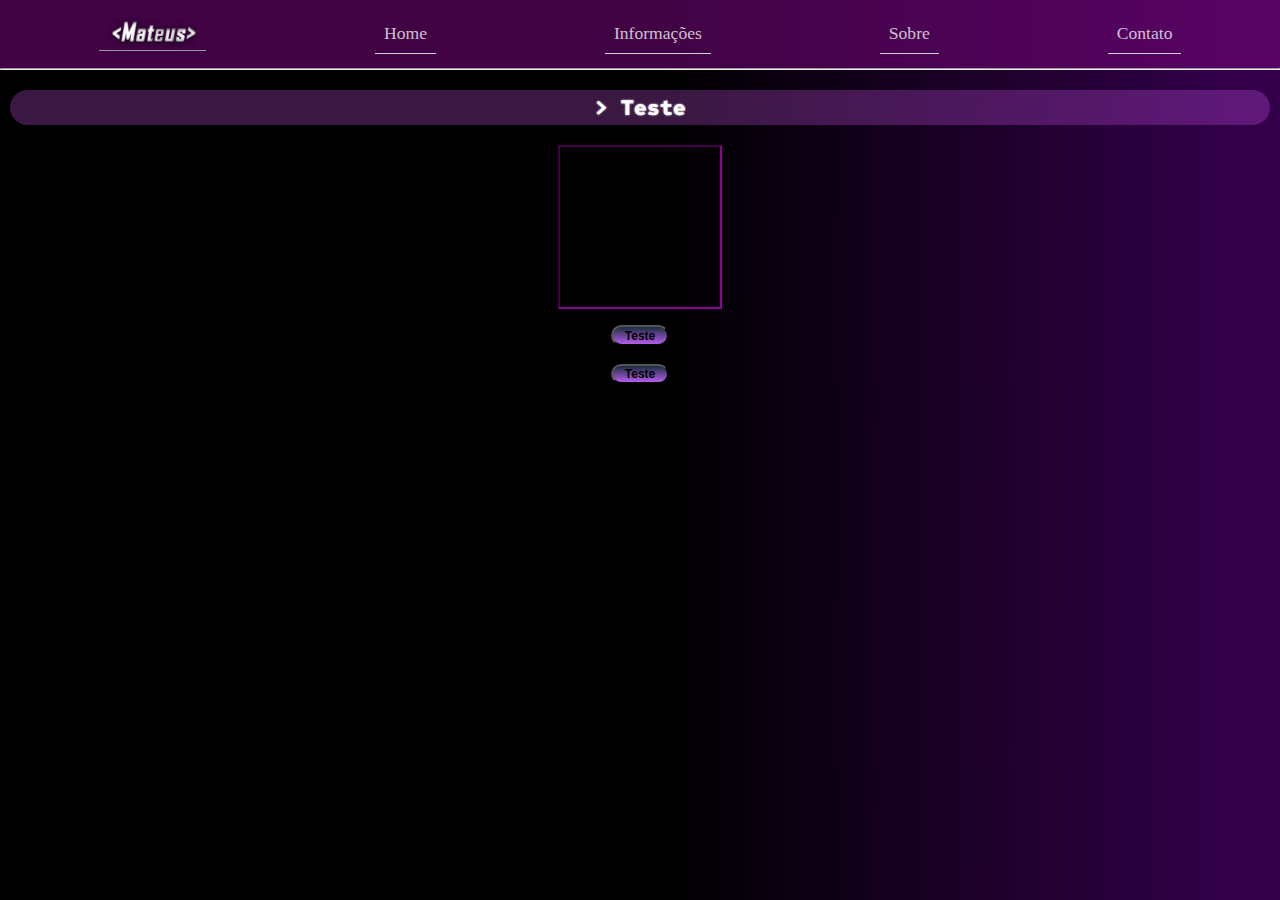
<file: index.html>
<!DOCTYPE html>
<html lang="pt-BR"> 
    <head>
        <meta charset="UTF-8">
        <meta name="viewport" content="width=device-width, initial-scale=1.0">
        <link type=text/css rel="stylesheet" href="css/style.css" />
        <link rel="shortcut icon" type="imagex/png" href="img/icon.ico">
        <script type="text/javascript" src="js/script.js"></script>
        <script src="js/preloader.js"></script>
        <title>  Teste de documento em HTML </title>
    </head>    

<body>
    <div id="preloader">
        <div class="inner">
            <svg xmlns="http://www.w3.org/2000/svg" width="100" height="100" viewBox="0 0 24 24" 
            fill="none" stroke="white" stroke-width="2" stroke-linecap="round" stroke-linejoin="round" class="feather feather-code">
                <path d="M16,18L22,12L16,6" class="pCPHXKtz_0">
                </path>
                <path d="M8,6L2,12L8,18" class="pCPHXKtz_1">
                </path>
            </svg>
        </div>
    </div>
    <header class= "cabecalho">
        <nav class="nav">
            <div class="logolink"><a href="index.html"><img class=logo src="img/mateus.png"  width="90" ></a></div>
                <a href="index.html">Home</a>
                <a href="info.html">Informações</a>  
                <a href="sobre.html">Sobre</a>
                <div class="menu">
                    <li><a href="#">Contato</a>
                        <ul>
                            <li><a href="contatoEML.html">E-Mail</a></li>
                            <br>
                            <li><a href="contatoTel.html">Telefone</a></li>
                            <br>
                            <li><a href="contatoWAPP.html">Whatsapp</a></li>
                        </ul>
                    </li>
                </div>  
        </nav>
        <hr>
        <section class="conteudo-titulo">
            <h1>  > Teste  </h1>
        </section>
    </header>

   

    <main class="conteudo-principal">
        <div id="quadrado"></div>
        <section class="botoes">
            <button type="button" onclick="doDemo(this);">Teste</button>  
            <br><br>
            <button type="button" onclick="doMsg(this);">Teste</button>
        </section>
    </main>
</body>


</html>
</file>
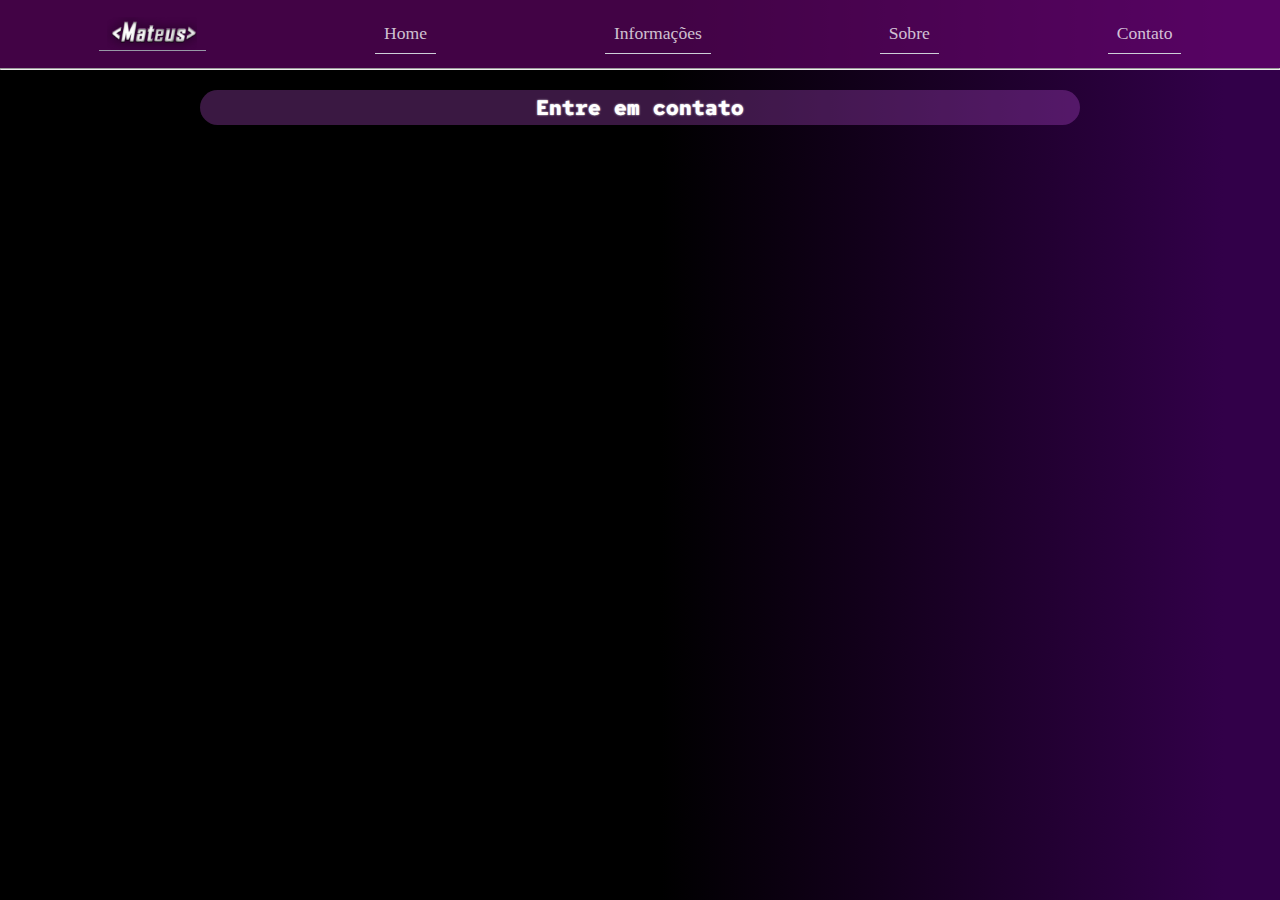
<file: contato.html>
<!DOCTYPE html>
<html lang="pt-BR"> 
    <head>
        <meta charset="UTF-8">
        <meta name="viewport" content="width=device-width, initial-scale=1.0">
        <link type=text/css rel="stylesheet" href="css/style.css" />
        <script type="text/javascript" src="script.js"></script>
        <title>  Teste de documento em HTML </title>
    </head>    


<body>
    <header class= "cabecalho">
        <nav class="nav">
            <div class="logolink"><a href="index.html"><img class=logo src="img/mateus.png"  width="90" ></a></div>
                <a href="index.html">Home</a>
                <a href="info.html">Informações</a>  
                <a href="sobre.html">Sobre</a>
                <a href="contato.html">Contato</a>
        </nav>
    </header>


        <hr>
        <main class="conteudo-principal">
            <section class="conteudo-titulo">
            <h1> Entre em contato</h1>
            </section>
            <br>
            <form>
                
            </div>
        </main>
</body>
</html>
</file>
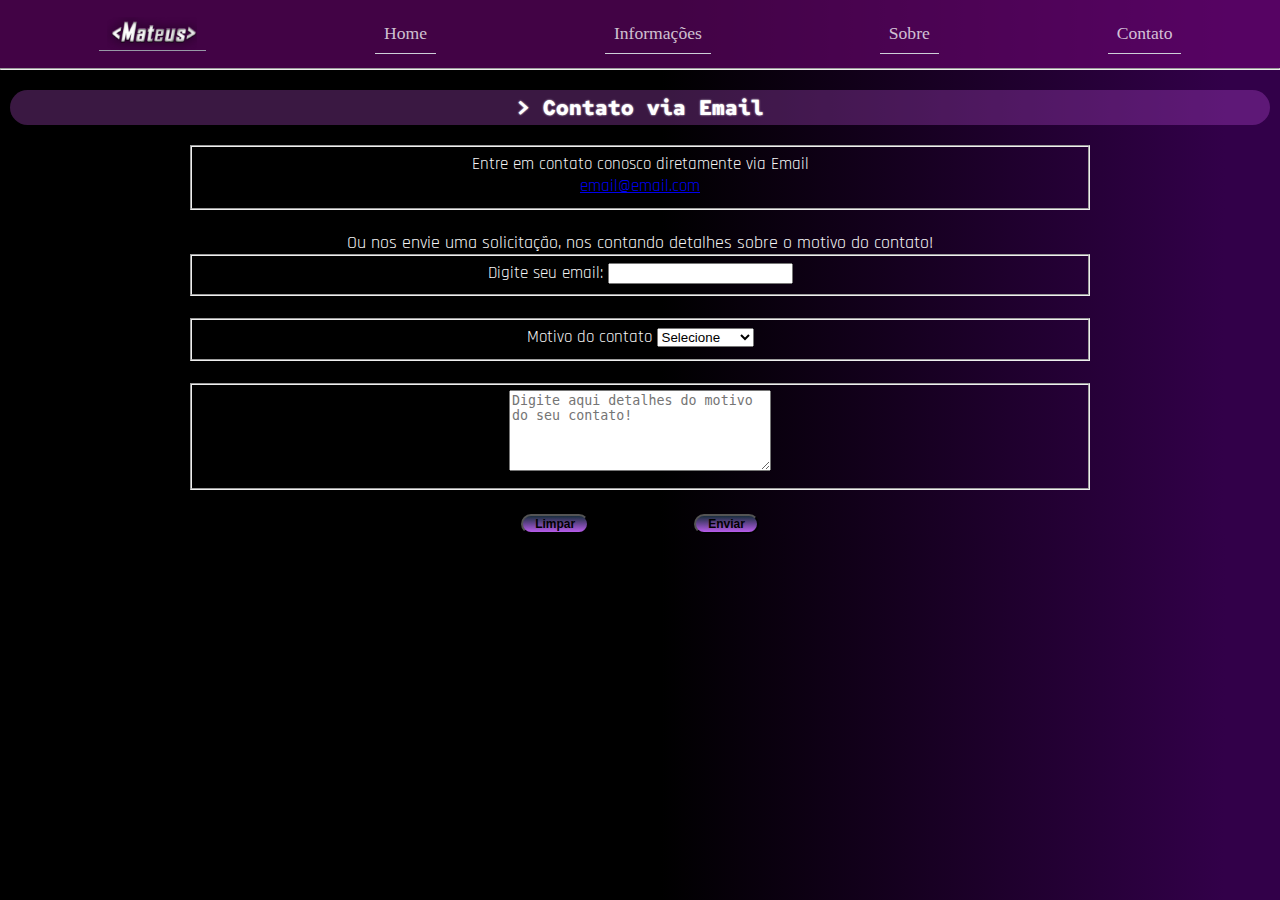
<file: contatoEML.html>
<!DOCTYPE html>
<html lang="pt-BR"> 
    <head>
        <meta charset="UTF-8">
        <meta name="viewport" content="width=device-width, initial-scale=1.0">
        <link rel="shortcut icon" type="imagex/png" href="img/icon.ico">
        <link type=text/css rel="stylesheet" href="css/style.css" />
        <script type="text/javascript" src="js/script.js"></script>
        <script src="js/preloader.js"></script>
        <title>  Teste de documento em HTML </title>
    </head>    

<body>
    <div id="preloader">
        <div class="inner">
            <svg width="100" height="100" viewBox="0 0 24 24" 
            fill="none" stroke="white" stroke-width="2" stroke-linecap="round" stroke-linejoin="round" class="feather feather-code">
                <path d="M16,18L22,12L16,6" class="pCPHXKtz_0">
                </path>
                <path d="M8,6L2,12L8,18" class="pCPHXKtz_1">
                </path>
            </svg>
        </div>
    </div>
    <header class= "cabecalho">
        <nav class="nav">
            <div class="logolink"><a href="index.html"><img class=logo src="img/mateus.png"  width="90" ></a></div>
                <a href="index.html">Home</a>
                <a href="info.html">Informações</a>  
                <a href="sobre.html">Sobre</a>
                <div class="menu">
                    <li><a href="#">Contato</a>
                        <ul>
                            <li><a href="contatoEML.html">E-Mail</a></li>
                            <br>
                            <li><a href="contatoTel.html">Telefone</a></li>
                            <br>
                            <li><a href="contatoWAPP.html">Whatsapp</a></li>
                        </ul>
                    </li>
                </div>  
        </nav>
        <hr>
        <h1 id="conteudo-titulo"> > Contato via Email</h1>
        
    </header>


    <main id="conteudo-principal" class="conteudo-principal">
            
        <form class="contato">  
            <fieldset>
                Entre em contato conosco diretamente via Email 
                <br>
                <a href="#">email@email.com</a>
            </fieldset>
            <br>
            <div class="texto">
                Ou nos envie uma solicitação, nos contando detalhes sobre o motivo do contato!
            </div>
            <fieldset>
                <label for="email">Digite seu email: </label>
                <label>
                     <input type="email" name="email" id="email" required>
                </label>
            </fieldset>
            <br>
            <fieldset>
                <div>
                    <label> Motivo do contato</label>
                    <label>
                        <select id="motCont" required>
                            <option selected disabled value="">Selecione</option>
                            <option id="optDuvida">Dúvida</option>
                            <option id="optREC">Reclamação</option>
                            <option id="optELG">Elogio</option>
                            <option id="optSUG">Sugestão</option>
                            <option id="optOUTRO">Outro</option>
                        </select>
                    </label>
                </div>
            </fieldset>
            <br>

                <fieldset>
                    <div>
                        <textarea value="contDuvTxt" id="contDuvTxt" cols="30" rows="5"" placeholder="Digite aqui detalhes do motivo do seu contato!" required></textarea>
                    </div>
                </fieldset>
                
                
                <br>
                <section>
                    <div class="botoes">
                        <button id="limparForm" type="reset">Limpar</button>
                        <button id="buttonEnviar" type="submit"> Enviar </button>
                        <script></script>
                        
                    </div>
                </section>
        </form>
 
    </main>

</body>

</html>
</file>
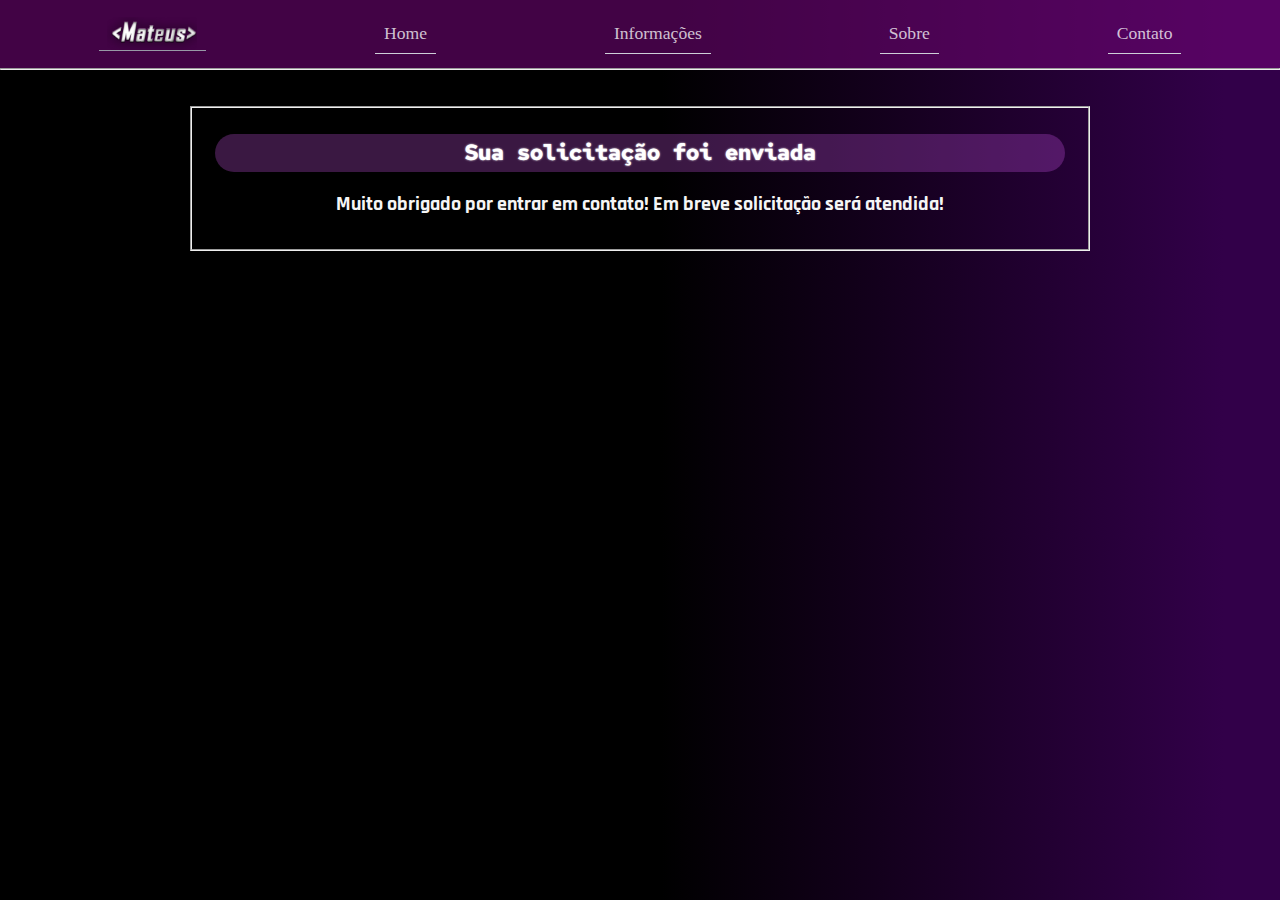
<file: contatoEnviado.html>
<!DOCTYPE html>
<html lang="pt-BR"> 
    <head>
        <meta charset="UTF-8">
        <meta name="viewport" content="width=device-width, initial-scale=1.0">
        <link type=text/css rel="stylesheet" href="css/style.css" />
        <link rel="shortcut icon" type="imagex/png" href="img/icon.ico">
        <script type="text/javascript" src="js/script.js"></script>
        <script src="js/preloader.js"></script>
        <title>  Teste de documento em HTML </title>
    </head>    

<body>
    <div id="preloader">
        <div class="inner">
            <svg xmlns="http://www.w3.org/2000/svg" width="100" height="100" viewBox="0 0 24 24" 
            fill="none" stroke="white" stroke-width="2" stroke-linecap="round" stroke-linejoin="round" class="feather feather-code">
                <path d="M16,18L22,12L16,6" class="pCPHXKtz_0">
                </path>
                <path d="M8,6L2,12L8,18" class="pCPHXKtz_1">
                </path>
            </svg>
        </div>
    </div>
    <header class= "cabecalho">
        <nav class="nav">
            <div class="logolink"><a href="index.html"><img class=logo src="img/mateus.png"  width="90" ></a></div>
                <a href="index.html">Home</a>
                <a href="info.html">Informações</a>  
                <a href="sobre.html">Sobre</a>
                <div class="menu">
                    <li><a href="#">Contato</a>
                        <ul>
                            <li><a href="contatoEML.html">E-Mail</a></li>
                            <br>
                            <li><a href="contatoTel.html">Telefone</a></li>
                            <br>
                            <li><a href="contatoWAPP.html">Whatsapp</a></li>
                        </ul>
                    </li>
                </div>  
        </nav>
        <hr>
    </header>
<br><br>
<body>
    <main >
        <section >
            <fieldset class="contato">
                <h1>Sua solicitação foi enviada</h1>
                <h3>Muito obrigado por entrar em contato! Em breve solicitação será atendida!</h3>
                <br>
            </fieldset>
        </section>
    
        <br>

    </main>
</body>
</file>
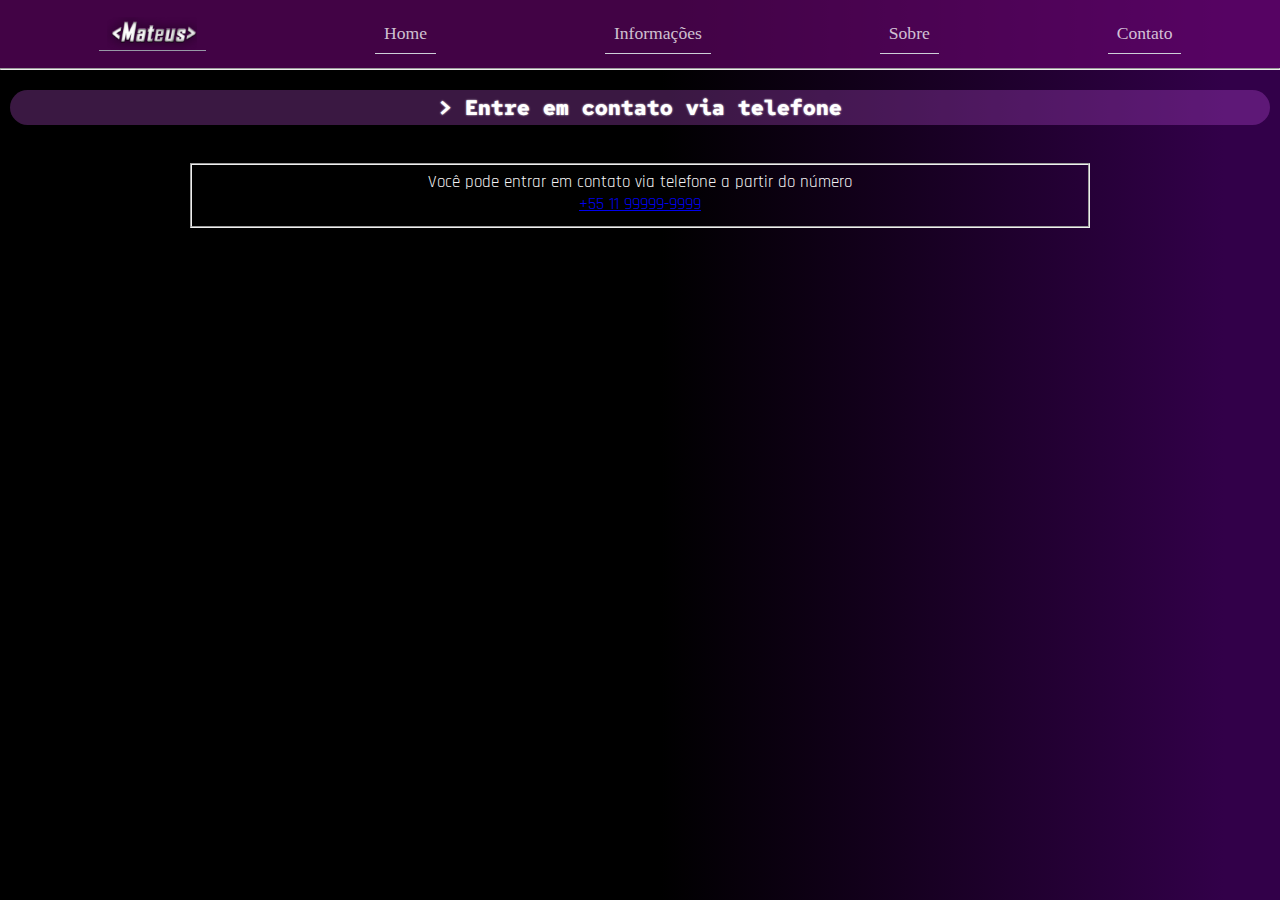
<file: contatoTel.html>
<!DOCTYPE html>
<html lang="pt-BR"> 
    <head>
        <meta charset="UTF-8">
        <meta name="viewport" content="width=device-width, initial-scale=1.0">
        <link type=text/css rel="stylesheet" href="css/style.css" />
        <link rel="shortcut icon" type="imagex/png" href="img/icon.ico">
        <script type="text/javascript" src="js/script.js"></script>
        <script src="js/preloader.js"></script>
        <title>  Teste de documento em HTML </title>
    </head>    


<body>
    <div id="preloader">
        <div class="inner">
            <svg xmlns="http://www.w3.org/2000/svg" width="100" height="100" viewBox="0 0 24 24" 
            fill="none" stroke="white" stroke-width="2" stroke-linecap="round" stroke-linejoin="round" class="feather feather-code">
                <path d="M16,18L22,12L16,6" class="pCPHXKtz_0">
                </path>
                <path d="M8,6L2,12L8,18" class="pCPHXKtz_1">
                </path>
            </svg>
        </div>
    </div>
    <header class= "cabecalho">
        <nav class="nav">
            <div class="logolink"><a href="index.html"><img class=logo src="img/mateus.png"  width="90" ></a></div>
                <a href="index.html">Home</a>
                <a href="info.html">Informações</a>  
                <a href="sobre.html">Sobre</a>
                <div class="menu">
                    <li><a href="#">Contato</a>
                        <ul>
                            <li><a href="contatoEML.html">E-Mail</a></li>
                            <br>
                            <li><a href="contatoTel.html">Telefone</a></li>
                            <br>
                            <li><a href="contatoWAPP.html">Whatsapp</a></li>
                        </ul>
                    </li>
                </div>  
        </nav>
        <hr>
        <section class="conteudo-titulo">
            <h1> > Entre em contato via telefone</h1>
        </section>
    </header>

    <main class="conteudo-principal">
        <br>   
        <fieldset class="texto">
            Você pode entrar em contato via telefone a partir do número
            <br>
            <a href="tel:+5511999999999">+55 11 99999-9999</a>
        </fieldset>
    </main>
</body>
</html>
</file>
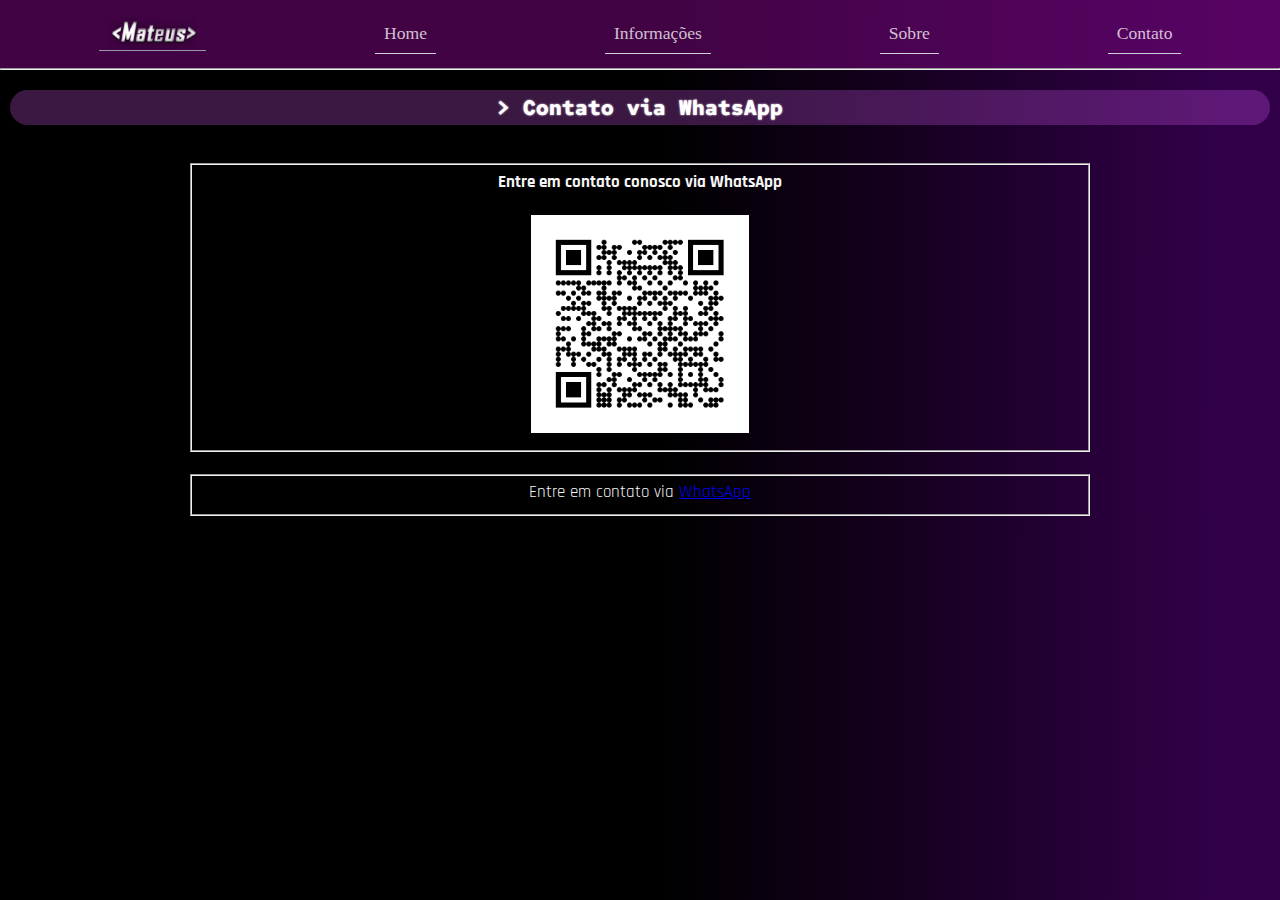
<file: contatoWAPP.html>
<!DOCTYPE html>
<html lang="pt-BR"> 
    <head>
        <meta charset="UTF-8">
        <meta name="viewport" content="width=device-width, initial-scale=1.0">
        <link type=text/css rel="stylesheet" href="css/style.css" />
        <link rel="shortcut icon" type="imagex/png" href="img/icon.ico">
        <script type="text/javascript" src="js/script.js"></script>
        <script src="js/preloader.js"></script>
        <title>  Teste de documento em HTML </title>
    </head>    


<body>  
    <div id="preloader">
        <div class="inner">
            <svg xmlns="http://www.w3.org/2000/svg" width="100" height="100" viewBox="0 0 24 24" 
            fill="none" stroke="white" stroke-width="2" stroke-linecap="round" stroke-linejoin="round" class="feather feather-code">
                <path d="M16,18L22,12L16,6" class="pCPHXKtz_0">
                </path>
                <path d="M8,6L2,12L8,18" class="pCPHXKtz_1">
                </path>
            </svg>
        </div>
    </div>
    <header class= "cabecalho">
        <nav class="nav">
            <div class="logolink"><a href="index.html"><img class=logo src="img/mateus.png"  width="90" ></a></div>
                <a href="index.html">Home</a>
                <a href="info.html">Informações</a>  
                <a href="sobre.html">Sobre</a>
                <div class="menu">
                    <li><a href="#">Contato</a>
                        <ul>
                            <li><a href="contatoEML.html">E-Mail</a></li>
                            <br>
                            <li><a href="contatoTel.html">Telefone</a></li>
                            <br>
                            <li><a href="contatoWAPP.html">Whatsapp</a></li>
                        </ul>
                    </li>
                </div>  
        </nav>
        <hr> 
        <section class="conteudo-titulo">
            <h1> > Contato via WhatsApp</h1>
        </section>
    </header>


        
    <main class="conteudo-principal">
        <br>
        <form class="contato" >  
            <fieldset id="nomeCont">
                <div class="imagem">
                    <h4> Entre em contato conosco via WhatsApp </h3>
                    <br>
                    <img id=qrcodewp src="img/qrcode.png" alt="QRCode corrompido, recarregue a página ou tente outro meio de contato">
                </div>
            </fieldset>
            <br>
            <fieldset class="whatsapp">
                Entre em contato via <a href="https://web.whatsapp.com/"> WhatsApp </a>
            </fieldset>
    </main>
</body>
</html>
</file>
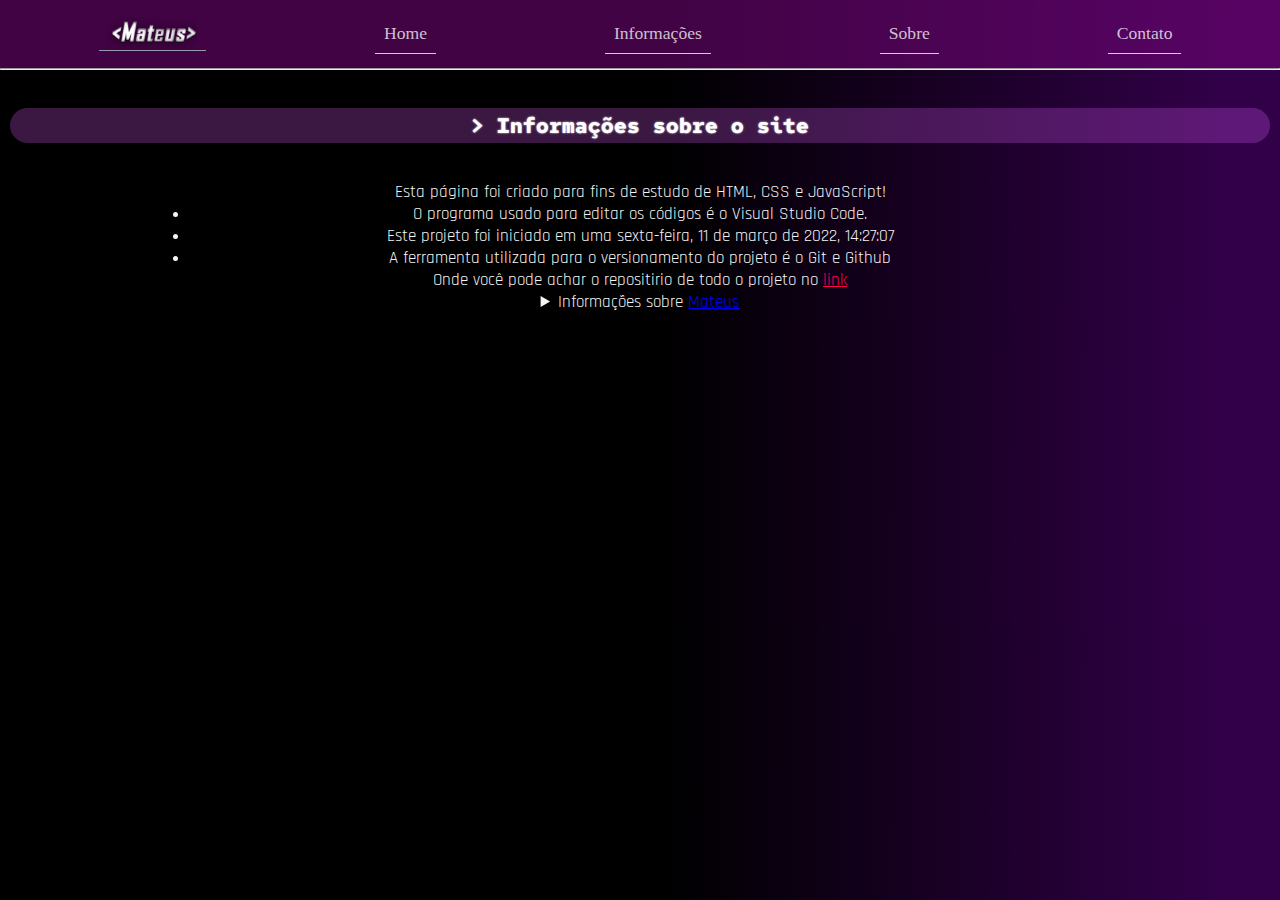
<file: info.html>
<!DOCTYPE html>
<html lang="pt-BR"> 
    <head>
        <meta charset="UTF-8">
        <meta name="viewport" content="width=device-width, initial-scale=1.0">
        <link type=text/css rel="stylesheet" href="css/style.css" />
        <link rel="shortcut icon" type="imagex/png" href="img/icon.ico">
        <script type="text/javascript" src="js/script.js"></script>
        <script src="js/preloader.js"></script>
        <title>  Teste de documento em HTML </title>
    </head>    

<body>
    <div id="preloader">
        <div class="inner">
            <svg xmlns="http://www.w3.org/2000/svg" width="100" height="100" viewBox="0 0 24 24" 
            fill="none" stroke="white" stroke-width="2" stroke-linecap="round" stroke-linejoin="round" class="feather feather-code">
                <path d="M16,18L22,12L16,6" class="pCPHXKtz_0">
                </path>
                <path d="M8,6L2,12L8,18" class="pCPHXKtz_1">
                </path>
            </svg>
        </div>
    </div>
    <header class= "cabecalho">
        <nav class="nav">
            <div class="logolink"><a href="index.html"><img class=logo src="img/mateus.png"  width="90" ></a></div>
                <a href="index.html">Home</a>
                <a href="info.html">Informações</a>  
                <a href="sobre.html">Sobre</a>
                <div class="menu">
                    <li><a href="#">Contato</a>
                        <ul>
                            <li><a href="contatoEML.html">E-Mail</a></li>
                            <br>
                            <li><a href="contatoTel.html">Telefone</a></li>
                            <br>
                            <li><a href="contatoWAPP.html">Whatsapp</a></li>
                        </ul>
                    </li>
                </div>  
        </nav>
        <hr>
        <br>
        <section class="conteudo-titulo">
            <h1> > Informações sobre o site</h1>
        </section>
        <br>
    </header>

    

    <main class="conteudo-principal">
        <div class="texto">
            Esta página foi criado para fins de estudo de HTML, CSS e JavaScript!
            <br>
            <li>O programa usado para editar os códigos é o Visual Studio Code.</li>
            <li>Este projeto foi iniciado em uma sexta-feira, 11 de março de 2022, 14:27:07</li>
            <li>A ferramenta utilizada para o versionamento do projeto é o Git e Github</li>
            Onde você pode achar o repositirio de todo o projeto no <a id=mateus href="https://github.com/MaaTPublio/site">link</a>
            <details class="mateusInfo">
                <summary>Informações sobre <a href="https://github.com/MaaTPublio"> Mateus</a></li></summary> 
                    Estudante de engenharia da computação na UMESP
                    <br>
                    Exerce função na área de TI
                    <br>
                    Entusiasta de tecnologia 
                    
            </details>
        </div>
    </main>
</body>
</html>
</file>
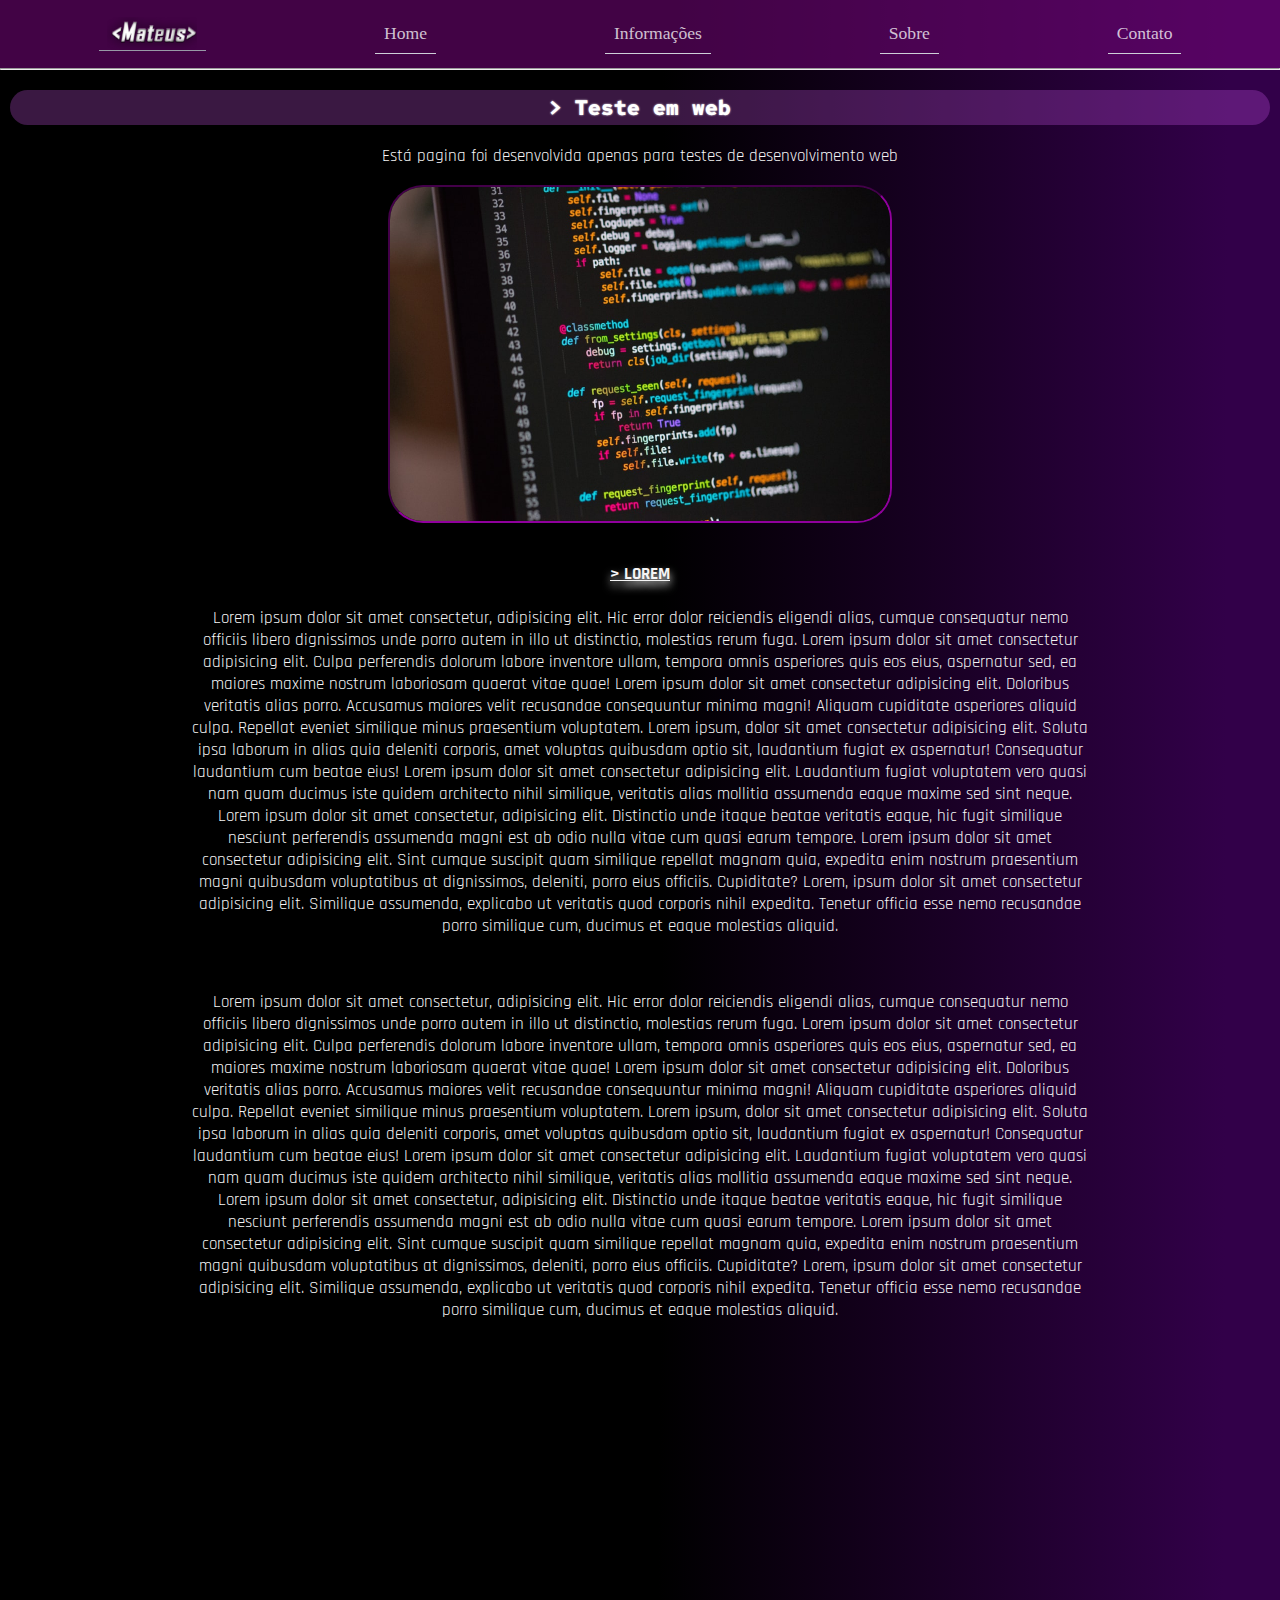
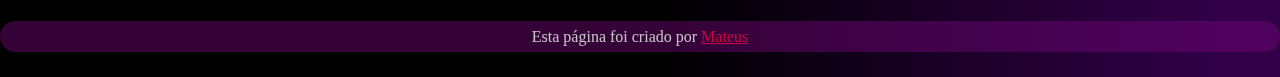
<file: sobre.html>
<!DOCTYPE html>
<html lang="pt-br"> 
    <head>
        <meta charset="UTF-8">

        <meta name="viewport" content="width=device-width, initial-scale=1.0">
        <link type=text/css rel="stylesheet" href="css/style.css" />
        <link rel="shortcut icon" type="imagex/png" href="img/icon.ico">
        <script type="text/javascript" src="js/script.js"></script>
        <script src="js/preloader.js"></script>
        <title>  Teste de documento em HTML </title>
    </head>    

<body>
    <div id="preloader">
        <div class="inner">
            <svg xmlns="http://www.w3.org/2000/svg" width="100" height="100" viewBox="0 0 24 24" 
            fill="none" stroke="white" stroke-width="2" stroke-linecap="round" stroke-linejoin="round" class="feather feather-code">
                <path d="M16,18L22,12L16,6" class="pCPHXKtz_0">
                </path>
                <path d="M8,6L2,12L8,18" class="pCPHXKtz_1">
                </path>
            </svg>
        </div>
    </div>
    <header class= "cabecalho">
        <nav class="nav">
            <div class="logolink"><a href="index.html"><img class=logo src="img/mateus.png"  width="90" ></a></div>
                <a href="index.html">Home</a>
                <a href="info.html">Informações</a>  
                <a href="sobre.html">Sobre</a>
                <div class="menu">
                    <li><a href="#">Contato</a>
                        <ul>
                            <li><a href="contatoEML.html">E-Mail</a></li>
                            <br>
                            <li><a href="contatoTel.html">Telefone</a></li>
                            <br>
                            <li><a href="contatoWAPP.html">Whatsapp</a></li>
                        </ul>
                    </li>
                </div>  
        </nav>
        <hr>
        <section class="conteudo-titulo">
            <h1>  > Teste em web  </h1>
        </section>
    </header>
 
        
        
        
    <main class="conteudo-principal">       
            <div class="texto">Está pagina foi desenvolvida apenas para testes de desenvolvimento web</div>
            <br>
            <figure class="imagem"> 
                <img id="imagemDev" src="img/code.jfif" width="400" >
            </figure>
            <br><br>
            <div class="texto" id="textoDev1">
                <strong id="titTexto">> LOREM</strong>
                <br>
                <br>
                    Lorem ipsum dolor sit amet consectetur, adipisicing elit. Hic error dolor reiciendis eligendi alias, cumque consequatur nemo officiis libero dignissimos unde porro autem in illo ut distinctio, molestias rerum fuga.
                Lorem ipsum dolor sit amet consectetur adipisicing elit. Culpa perferendis dolorum labore inventore ullam, tempora omnis asperiores quis eos eius, aspernatur sed, ea maiores maxime nostrum laboriosam quaerat vitae quae!
                Lorem ipsum dolor sit amet consectetur adipisicing elit. Doloribus veritatis alias porro. Accusamus maiores velit recusandae consequuntur minima magni! Aliquam cupiditate asperiores aliquid culpa. Repellat eveniet similique minus praesentium voluptatem.
                Lorem ipsum, dolor sit amet consectetur adipisicing elit. Soluta ipsa laborum in alias quia deleniti corporis, amet voluptas quibusdam optio sit, laudantium fugiat ex aspernatur! Consequatur laudantium cum beatae eius!
                Lorem ipsum dolor sit amet consectetur adipisicing elit. Laudantium fugiat voluptatem vero quasi nam quam ducimus iste quidem architecto nihil similique, veritatis alias mollitia assumenda eaque maxime sed sint neque.
                Lorem ipsum dolor sit amet consectetur, adipisicing elit. Distinctio unde itaque beatae veritatis eaque, hic fugit similique nesciunt perferendis assumenda magni est ab odio nulla vitae cum quasi earum tempore.
                Lorem ipsum dolor sit amet consectetur adipisicing elit. Sint cumque suscipit quam similique repellat magnam quia, expedita enim nostrum praesentium magni quibusdam voluptatibus at dignissimos, deleniti, porro eius officiis. Cupiditate?
                Lorem, ipsum dolor sit amet consectetur adipisicing elit. Similique assumenda, explicabo ut veritatis quod corporis nihil expedita. Tenetur officia esse nemo recusandae porro similique cum, ducimus et eaque molestias aliquid.

            </div>
            <br>
            <br>
            <br>
            <div class="texto" id="textoDev2">
                Lorem ipsum dolor sit amet consectetur, adipisicing elit. Hic error dolor reiciendis eligendi alias, cumque consequatur nemo officiis libero dignissimos unde porro autem in illo ut distinctio, molestias rerum fuga.
                Lorem ipsum dolor sit amet consectetur adipisicing elit. Culpa perferendis dolorum labore inventore ullam, tempora omnis asperiores quis eos eius, aspernatur sed, ea maiores maxime nostrum laboriosam quaerat vitae quae!
                Lorem ipsum dolor sit amet consectetur adipisicing elit. Doloribus veritatis alias porro. Accusamus maiores velit recusandae consequuntur minima magni! Aliquam cupiditate asperiores aliquid culpa. Repellat eveniet similique minus praesentium voluptatem.
                Lorem ipsum, dolor sit amet consectetur adipisicing elit. Soluta ipsa laborum in alias quia deleniti corporis, amet voluptas quibusdam optio sit, laudantium fugiat ex aspernatur! Consequatur laudantium cum beatae eius!
                Lorem ipsum dolor sit amet consectetur adipisicing elit. Laudantium fugiat voluptatem vero quasi nam quam ducimus iste quidem architecto nihil similique, veritatis alias mollitia assumenda eaque maxime sed sint neque.
                Lorem ipsum dolor sit amet consectetur, adipisicing elit. Distinctio unde itaque beatae veritatis eaque, hic fugit similique nesciunt perferendis assumenda magni est ab odio nulla vitae cum quasi earum tempore.
                Lorem ipsum dolor sit amet consectetur adipisicing elit. Sint cumque suscipit quam similique repellat magnam quia, expedita enim nostrum praesentium magni quibusdam voluptatibus at dignissimos, deleniti, porro eius officiis. Cupiditate?
                Lorem, ipsum dolor sit amet consectetur adipisicing elit. Similique assumenda, explicabo ut veritatis quod corporis nihil expedita. Tenetur officia esse nemo recusandae porro similique cum, ducimus et eaque molestias aliquid.
            </div>          
    </main>
    
    <footer> Esta página foi criado por <a id="mateus" href="https://github.com/MaaTPublio"> Mateus </a> </footer>

        
</body>
</html>
</file>
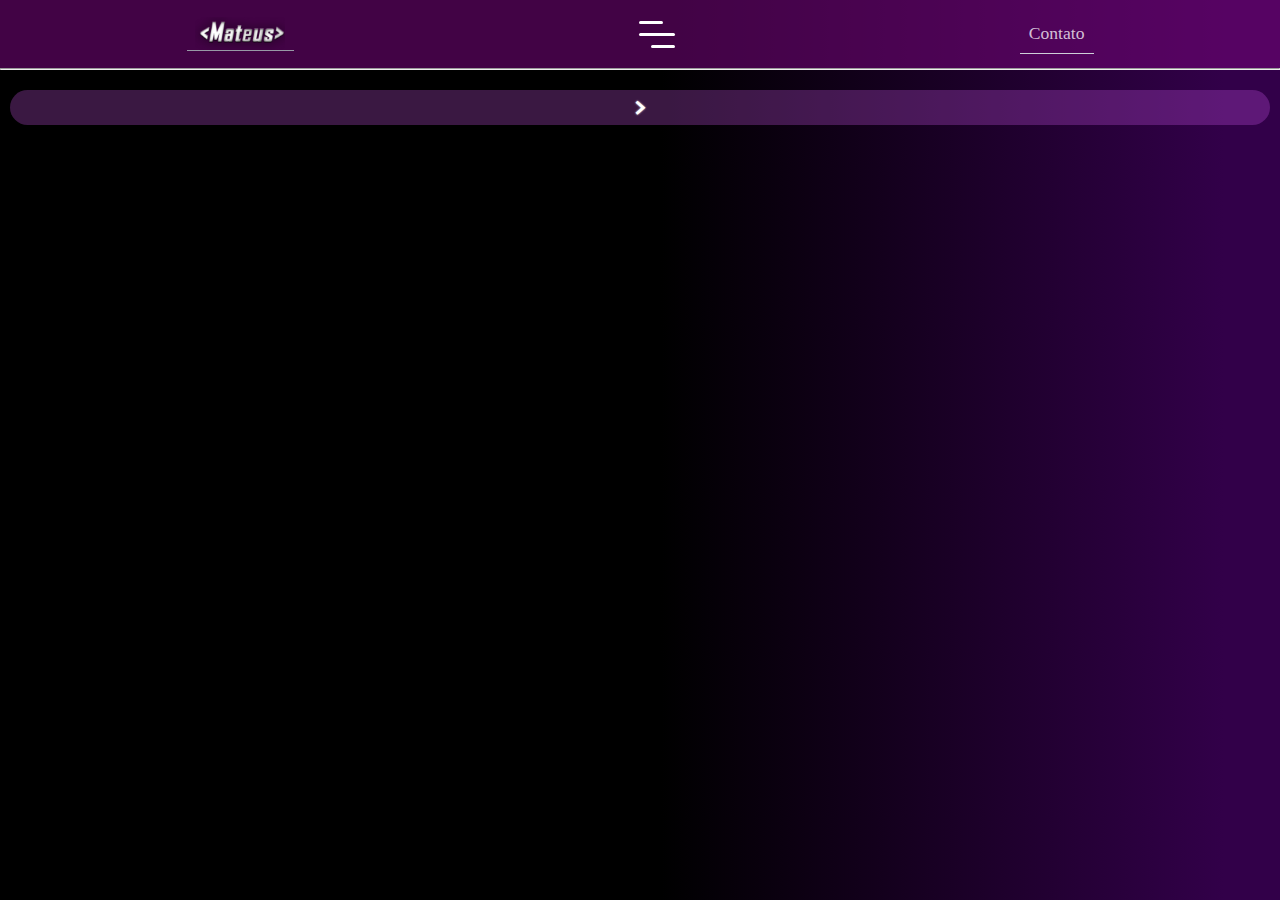
<file: testeburguer.html>
<!DOCTYPE html>
<html lang="pt-BR"> 
    <head>
        <meta charset="UTF-8">
        <meta name="viewport" content="width=device-width, initial-scale=1.0">
        <link type=text/css rel="stylesheet" href="css/style.css" />
        <link rel="shortcut icon" type="imagex/png" href="img/icon.ico">
        <script src="js/preloader.js"></script>
        <script type="text/javascript" src="js/script.js"></script>
        <title>  Teste de documento em HTML </title>
    </head>    


<body>
    <div id="preloader">
        <div class="inner">
            <svg xmlns="http://www.w3.org/2000/svg" width="100" height="100" viewBox="0 0 24 24" 
            fill="none" stroke="white" stroke-width="2" stroke-linecap="round" stroke-linejoin="round" class="feather feather-code">
                <path d="M16,18L22,12L16,6" class="pCPHXKtz_0">
                </path>
                <path d="M8,6L2,12L8,18" class="pCPHXKtz_1">
                </path>
            </svg>
        </div>
    </div>
    <header class= "cabecalho">
        <nav class="nav">
            <div class="logolink"><a href="index.html"><img class=logo src="img/mateus.png"  width="90" ></a></div>
            <div class="burger burger-arrow burger-down">
                <div class="burger-lines"></div>
            </div>

            <div class="menu">
                <li><a href="#">Contato</a>
                    <ul>
                        <li><a href="contatoEML.html">E-Mail</a></li>
                        <br>
                        <li><a href="contatoTel.html">Telefone</a></li>
                        <br>
                        <li><a href="contatoWAPP.html">Whatsapp</a></li>
                    </ul>
                </li>
            </div> 
        </nav>
        <hr>
        <section class="conteudo-titulo">
            <h1> > </h1>
        </section>
    </header>

    <main class="conteudo-principal">
        <br>   
    </main>
    
</body>

        
</html>
</file>
<file: css/style.css>
@import url('https://fonts.googleapis.com/css2?family=Red+Hat+Mono:wght@300&display=swap');
@import url('https://fonts.googleapis.com/css2?family=Rajdhani:wght@300&display=swap');

*{
  margin: 0;
}
/*-------------------quadrado na tela principal------------------------*/
#quadrado {
    width: 10em;
    height: 10em;
    border: 2px inset #90009d;
    margin-bottom: 1em;
    margin-left: auto;
    margin-right: auto;
  }

  #quadrado:hover {
    border: 2px inset rgb(239, 233, 240);
    
  }
/* /// header fixo ///
header {   
    position: sticky;   
    top: 0; 
}
*/

/*-------------------gradiente de background------------------------*/
body{
  background: linear-gradient(90.15deg, #000000 51.62%, #320049 95.61%);
}

main{
  max-width: 900px;
  width: 100%;
  display: flex;
  flex-direction: column;
  margin: auto;
}

.conteudo-principal a:visited{
  color: rgb(255, 0, 85);
}
/* ------------ responsividade  ---------------*/  
@media (max-width: 430px) {
  .logo{
    width: 60px;
    margin-right: 15px;
  }

  .nav a{
    font-size:11px;
  }
}
@media (max-width: 310px) {
  #imagemDev{
    width: 200px;;

  }
  .logo{
    width: 40px;
    margin-right: 5px;
  }
}
@media (max-width: 270px) {
  .logolink{
    display: none;
  }
  .nav a{
    font-size:10px;
  }
}

@media (max-width: 200px) {
  .logolink{
    display: none;
  }
  .cabecalho {
  display: none;
  }
}
/* ------------ titulos h1  ---------------*/  
h1{
  text-align: center;
  background-color: rgba(211, 89, 242, 0.275);
  opacity: 1;
  font-size: 1.3em;
  color: rgb(255, 255, 255);
  padding: 0.2em;
  border-radius: 1em;
  transition: 1s;
  font-family: 'Red Hat Mono', monospace;
  text-shadow: 0 0 2px rgb(255, 255, 255);
  margin-left: 10px;
  margin-right: 10px;
  margin-top: 20px;
  margin-bottom: 20px;
}

h1:hover{
  opacity: 0.5;
  text-shadow: 0 0 8px rgb(255, 0, 225);
}

/* -------- Barra de navegação redonda e fina -----------------
.nav {
  display: flex;
  flex-direction: row;
  align-items: center;
  justify-content: space-around;
  text-align: center;
  margin-left: auto;
  margin-right: auto;
  background-color: rgba(112, 5, 118, 0.589);
  padding: 0.3em;
  border-radius: 1em;
  font-size: 1.1em;
  color: rgb(0, 0, 0);
  margin: auto;
}
--------- Barra de navegção quadrada header inteira ------------*/ 
.nav {
  display: flex;
  flex-direction: row;
  align-items: center;
  justify-content: space-around;
  text-align: center;
  margin-left: none;
  margin-right: none;
  background-color: rgba(112, 5, 118, 0.589);
  padding: 0.8em;
  border-radius: 0;
  font-size: 1.1em;
  color: rgb(0, 0, 0);
  
}

.nav a {
  padding: 9px;
  color: rgba(255, 255, 255, 0.761);
  text-decoration: none;
	transition: 0.8s;
	display: block;
	border-bottom: 1px solid #cecfd8;
  border-radius: 0px;
}

.nav a:hover {
  color: rgba(186, 175, 175, 0.692);
  text-shadow: 0 0 8px white;
  background-color: rgba(211, 89, 242, 0);
  border-radius: 12px;
}

/* ------------ todos botoes  ---------------*/  
.botoes {
  text-align: center;
}

 .botoes button{ 
  padding: 0.1em 1em;
  background-color: rgb(149, 0, 157);
  border-radius: 1em;
  font:bold 12px "Arial Black", Gadget, sans-serif; 
  font-style:normal;
  background: -webkit-gradient(linear, left top, left bottom, from(#192e3d), to(#b75ceb));
} 

.botoes button:active{
  background-color: rgb(241, 0, 0);
  background: -webkit-gradient(linear, left top, left bottom, from(#b36bee), to(#410350));
}

.botoes button:hover{
  box-shadow: 0 5px 10px rgba(255, 255, 255, 0.124);
}

/*-------------logo da barra de navegação*---------------*/
.logo{
  border-bottom: 1px solid #9799A6;
  padding-right: 0.5em;
  padding-left: 0.5em;
  transition: 1s;
  display: flex;
  flex-direction: column;
  margin-right: px;
}
.logolink a {
  border: none;
  padding: 0px;
  text-align: left;
}

.logo:hover {
  box-shadow: 2px 0 8px white;
  border-radius: 19px;
  transition: 1s;
}

/*-------------imagem da pagina 'sobre'---------------*/
#imagemDev{
  border-radius: 35px;
  border: 2px inset rgb(144, 0, 157);
  width: 80%;
  max-width: 500px;
}

#imagemDev:hover{
  border: 2px inset rgb(239, 233, 240);
  opacity: 70%;
  transition: .7s;
}

.imagem{
  text-align: center;
}
/**/
#qrcodewp {
  width: 25%;
}
/*-------------------estilo de texto e titulo-----------------------*/

.texto{
  color: whitesmoke;
  text-align: center;
  font-size: 1.05em;
  font-family: 'Rajdhani', sans-serif;

}

#titTexto{
  text-decoration: underline;
  text-shadow: 0 5px 8px white;
}

 /*-------------------footer------------------------*/
footer{
  color: whitesmoke;
  text-align: center;
  font-size: 1.1;
  background-color: rgba(112, 5, 118, 0.589);
  padding: 0.4em;
  grid-template-rows: 60px auto 60px;
  border-radius: 1em;
  opacity: 80%;
  margin-bottom: 25px;
  margin-top: 300px;
}

#mateus{
  color: rgb(255, 0, 85);
  opacity: 100%;
}

/*-------------------Seleção 'contato' da barra de nav------------------------*/
.menu{
  list-style:none;
  float:left;
}

.menu li{
  position:relative;
  float: left;
}
.menu li a:hover{
  box-shadow: 0 0 8px white;
  border-radius: 20px;
  transition: 1s;
}
.menu li  ul{
  position:absolute;
  top: 2.3em;
  right: 8px;
  display:none;
  }
  .menu li:hover ul, .menu li.over ul{
    display:block;
  }
  
  .menu li ul li{
    display:block;
    width:140px;
    border-radius: 10px;
    text-shadow: 2px 1px 6px white;
    }

    .menu li ul li a{
      background-color: rgba(87, 1, 90, 0.493);
      box-shadow: 0 0 6px rgba(255, 255, 255, 0.384);
      border-radius: 15px;
    }

    .menu li ul li a:hover{
      color: rgba(255, 255, 255, 0.692);
      text-shadow: 8px 0 8px rgb(255, 255, 255);
      background-color: rgba(255, 255, 255, 0.199);
      box-shadow: 0 0 0;
      border-radius: 15px;

    }
/*-----------------  corpo de contato do email -------------------------*/

.contato {
  text-align: center;
  color: whitesmoke;
  font-size: 1.05em;
  font-family: 'Rajdhani', sans-serif;
  /*max-width:min-content;*/
}

#limparForm {
  margin-right: 100px;
}
/*-------------------barra de rolagem da página------------------------*/
::-webkit-scrollbar {
  width: 10px;
}

::-webkit-scrollbar-track{
  background: rgb(68, 0, 97);
}

::-webkit-scrollbar-thumb{
  background-color: rgb(0, 0, 0);
  border-radius: 30px;
  border: 3px solid rgb(116, 0, 142);
}

::-webkit-scrollbar-thumb:hover {
  background-color: rgb(0, 0, 0);
  border: 3px solid rgba(123, 0, 151, 0.621);
}
/*------------------animação de loading---------------------------*/

.pCPHXKtz_0{
  stroke-dasharray:17 19;
  stroke-dashoffset:18;
  animation:pCPHXKtz_draw 1600ms ease-in-out infinite forwards;
  }
.pCPHXKtz_1{
  stroke-dasharray:17 19;
  stroke-dashoffset:18;
  animation:pCPHXKtz_draw 1600ms ease-in-out infinite forwards;
  }
  
@keyframes pCPHXKtz_draw{
  100% {stroke-dashoffset:0;}
  }
  
@keyframes pCPHXKtz_fade{
  0% {stroke-opacity:1;}
  93.10344827586206% {stroke-opacity:1;}
  100% {stroke-opacity:0;}
  }
  
  #preloader {
    position:fixed;
    top:0;
    left:0;
    right:0;
    bottom:0;
    background-color:#000000; /* cor do background que vai ocupar o body */
    z-index:999; /* z-index para jogar para frente e sobrepor tudo */
}
#preloader .inner {
    position: absolute;
    top: 50%; /* centralizar a parte interna do preload (onde fica a animação)*/
    left: 50%;
    transform: translate(-50%, -50%);  
}
/*-------------------------------------------------------------------*/
.burger {
  height: 3em;
  width: 3em;
  position: relative;
  font-size: 12px;
  cursor: pointer;
  -webkit-transition: .2s all;
  -o-transition: .2s all;
  transition: .2s all;
  -webkit-tap-highlight-color: transparent; }
  .burger .burger-lines:after {
    left: 0;
    top: -1em; }
  .burger .burger-lines:before {
    left: 1em;
    top: 1em; }
  .burger:after {
    content: '';
    display: block;
    position: absolute;
    height: 150%;
    width: 150%;
    top: -25%;
    left: -25%; }
  .burger .burger-lines {
    top: 50%;
    margin-top: -0.125em; }
    .burger .burger-lines, .burger .burger-lines:after, .burger .burger-lines:before {
      pointer-events: none;
      display: block;
      content: '';
      width: 100%;
      border-radius: 0.25em;
      background-color: white;
      height: 0.25em;
      position: absolute;
      -webkit-transform: rotate(0);
          -ms-transform: rotate(0);
              transform: rotate(0); }
    .burger .burger-lines:after {
      left: 0;
      top: -1em; }
    .burger .burger-lines:before {
      left: 1em;
      top: 1em; }
.burger.burger-arrow .burger-lines, .burger.burger-arrow .burger-lines:after, .burger.burger-arrow .burger-lines:before {
  -webkit-transition: .2s top, .2s left, .2s transform, .4s background-color .2s;
  -o-transition: .2s top, .2s left, .2s transform, .4s background-color .2s;
  transition: .2s top, .2s left, .2s transform, .4s background-color .2s; }

.burger.burger-arrow .burger-lines:after, .burger.burger-arrow .burger-lines:before {
  width: 2em; }

.burger.burger-arrow.open.burger-down {
  -webkit-transform: rotate(-90deg);
      -ms-transform: rotate(-90deg);
          transform: rotate(-90deg); }

.burger.burger-arrow.open.burger-up {
  -webkit-transform: rotate(90deg);
      -ms-transform: rotate(90deg);
          transform: rotate(90deg); }

.burger.burger-arrow.burger-right {
  -webkit-transform: rotateY(180deg);
          transform: rotateY(180deg); }
  .burger.burger-arrow.burger-right .burger-lines:after {
    left: 1em;
    top: -1em; }
  .burger.burger-arrow.burger-right .burger-lines:before {
    left: 0em;
    top: 1em; }

.burger.burger-arrow.open .burger-lines, .burger.burger-arrow.open .burger-lines:after, .burger.burger-arrow.open .burger-lines:before {
  -webkit-transition: .2s background-color, .2s top, .2s left, .2s transform;
  -o-transition: .2s background-color, .2s top, .2s left, .2s transform;
  transition: .2s background-color, .2s top, .2s left, .2s transform; }

.burger.burger-arrow.open .burger-lines {
  background-color: rgba(255, 255, 255, 0.7); }

.burger.burger-arrow.open .burger-lines:before, .burger.burger-arrow.open .burger-lines:after {
  left: -.3em;
  top: 0px; }

.burger.burger-arrow.open .burger-lines:before {
  top: -.62em;
  -webkit-transform: rotate(-45deg);
      -ms-transform: rotate(-45deg);
          transform: rotate(-45deg); }

.burger.burger-arrow.open .burger-lines:after {
  top: .62em;
  -webkit-transform: rotate(45deg);
      -ms-transform: rotate(45deg);
          transform: rotate(45deg); }
</file>
